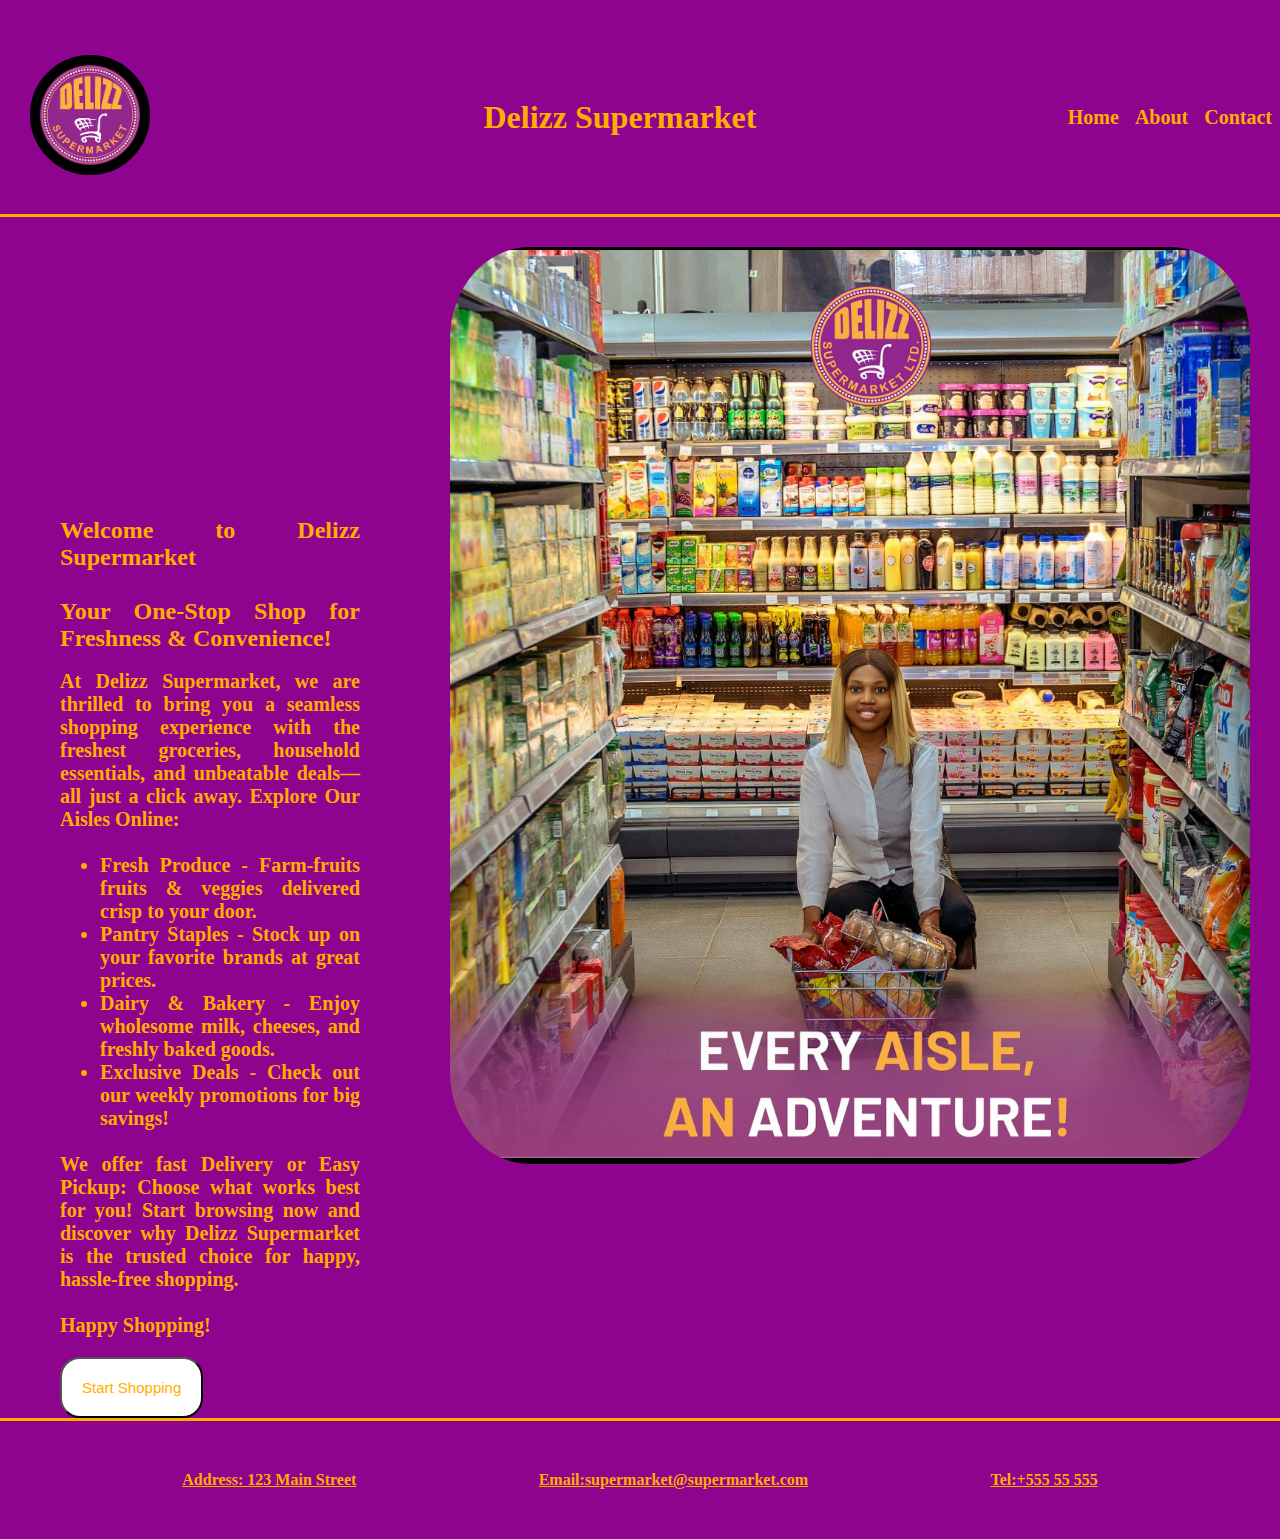
<file: index.html>
<!DOCTYPE html>
<html lang="en">
<head>
    <meta charset="UTF-8">
    <meta name="viewport" content="width=device-width, initial-scale=1.0">
    <!-- add the title of the project -->
    <title>delizz-website</title>
    <!-- link to google fonts and link to css -->
     <link rel="preconnect" href="https://fonts.googleapis.com">
<link rel="preconnect" href="https://fonts.gstatic.com" crossorigin>
<link href="https://fonts.googleapis.com/css2?family=Edu+NSW+ACT+Cursive:wght@400..700&family=Edu+VIC+WA+NT+Hand+Pre:wght@400..700&family=Roboto:ital,wght@0,100..900;1,100..900&display=swap" rel="stylesheet">
    <link rel="stylesheet" href="style.css">
</head>
<body>
    <!-- let's do the header and navbar -->
     <header class="header">
        <a class="navbar-brand" href="#">
      <img src="images/Logo.png" style="width: 100px;" class="rounded-pill">
    </a>
    <h1>Delizz Supermarket</h1>
        <nav>
            <ul>
                <li a href="#"><b>Home</b></li>
                <!-- link to about page -->
                <li a href="./about.html"><b>About</b></li>
                <!--link to contact page -->
                <li a href="./contact.html"><b>Contact</b></li>
            </ul>
        </nav>
        </header>
        <main>
            <!-- let's create the left section -->
           <section class="left">
                <h2>
                    Welcome to Delizz Supermarket<br><br></h2>
                    <h2>Your One-Stop Shop for Freshness & Convenience!</h2><br>
                        <article>
                        <p><b>
                        At Delizz Supermarket, we are thrilled to bring you a seamless 
                        shopping experience with the freshest groceries, 
                        household essentials, and unbeatable deals—all just a click away.
                        Explore Our Aisles Online:</p></b><br>
                        <ul><b>
                            <li>Fresh Produce - Farm-fruits fruits & veggies delivered crisp to your door.</li>
                            <li>Pantry Staples - Stock up on your favorite brands at great prices.</li>
                            <li>Dairy & Bakery - Enjoy wholesome milk, cheeses, and freshly baked goods.</li>
                            <li>Exclusive Deals - Check out our weekly promotions for big savings!</li>
                        </ul></b><br>
                        <p><b>
                        We offer fast Delivery or Easy Pickup: Choose what works best for you!
                        Start browsing now and discover why Delizz Supermarket is the trusted choice for happy, hassle-free shopping.</p><br>

                        <p><b>Happy Shopping!</p></b>

                        <button type="button">Start Shopping</button>

                         </article>
           </section>
<!-- let's create the right section -->
<section class="right">
    <picture>

    <img src="./images/Home pic.png" alt="Home" style="width:800px;">

    </picture>
    </section>
      </main>

      <!-- let's create the footer -->
    <Footer class="footer">
        <p><u>Address: 123 Main Street</u></p>
        <a href="mailto:supermaket@supermarket.com">Email:supermarket@supermarket.com</a>
        <a href="tel:+555-55-555">Tel:+555 55 555</a>
    </Footer>  
</body>
</html>
</file>
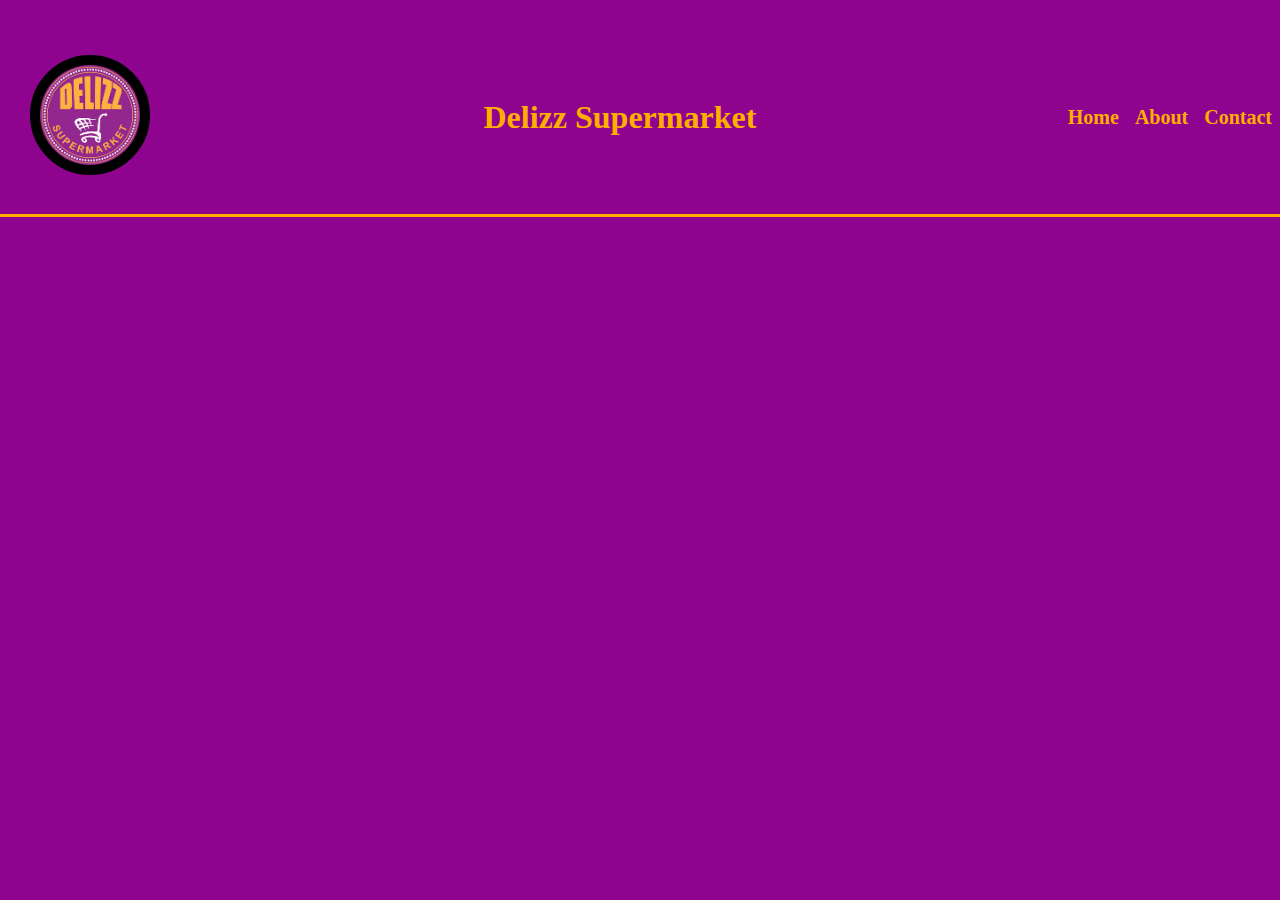
<file: about.html>
<!DOCTYPE html>
<html lang="en">
<head>
    <meta charset="UTF-8">
    <meta name="viewport" content="width=device-width, initial-scale=1.0">
    <title>About us</title>
    <link rel="stylesheet" href="./style.css">
</head>
<body>
      <!-- let's do the header and navbar -->
      <header class="header">
        <a class="navbar-brand" href="#">
      <img src="images/Logo.png" style="width: 100px;" class="rounded-pill">
    </a>
    <h1>Delizz Supermarket</h1>
        <nav>
            <ul>
                <li a href="#"><b>Home</b></li>
                <!-- link to about page -->
                <li a href="./about.html"><b>About</b></li>
                <!--link to contact page -->
                <li a href="./contact.html"><b>Contact</b></li>
            </ul>
        </nav>
        </header>
    
    <main>
        <section>
            <div>
                
            </div>
        </section>
    </main>
</body>
</html>
</file>
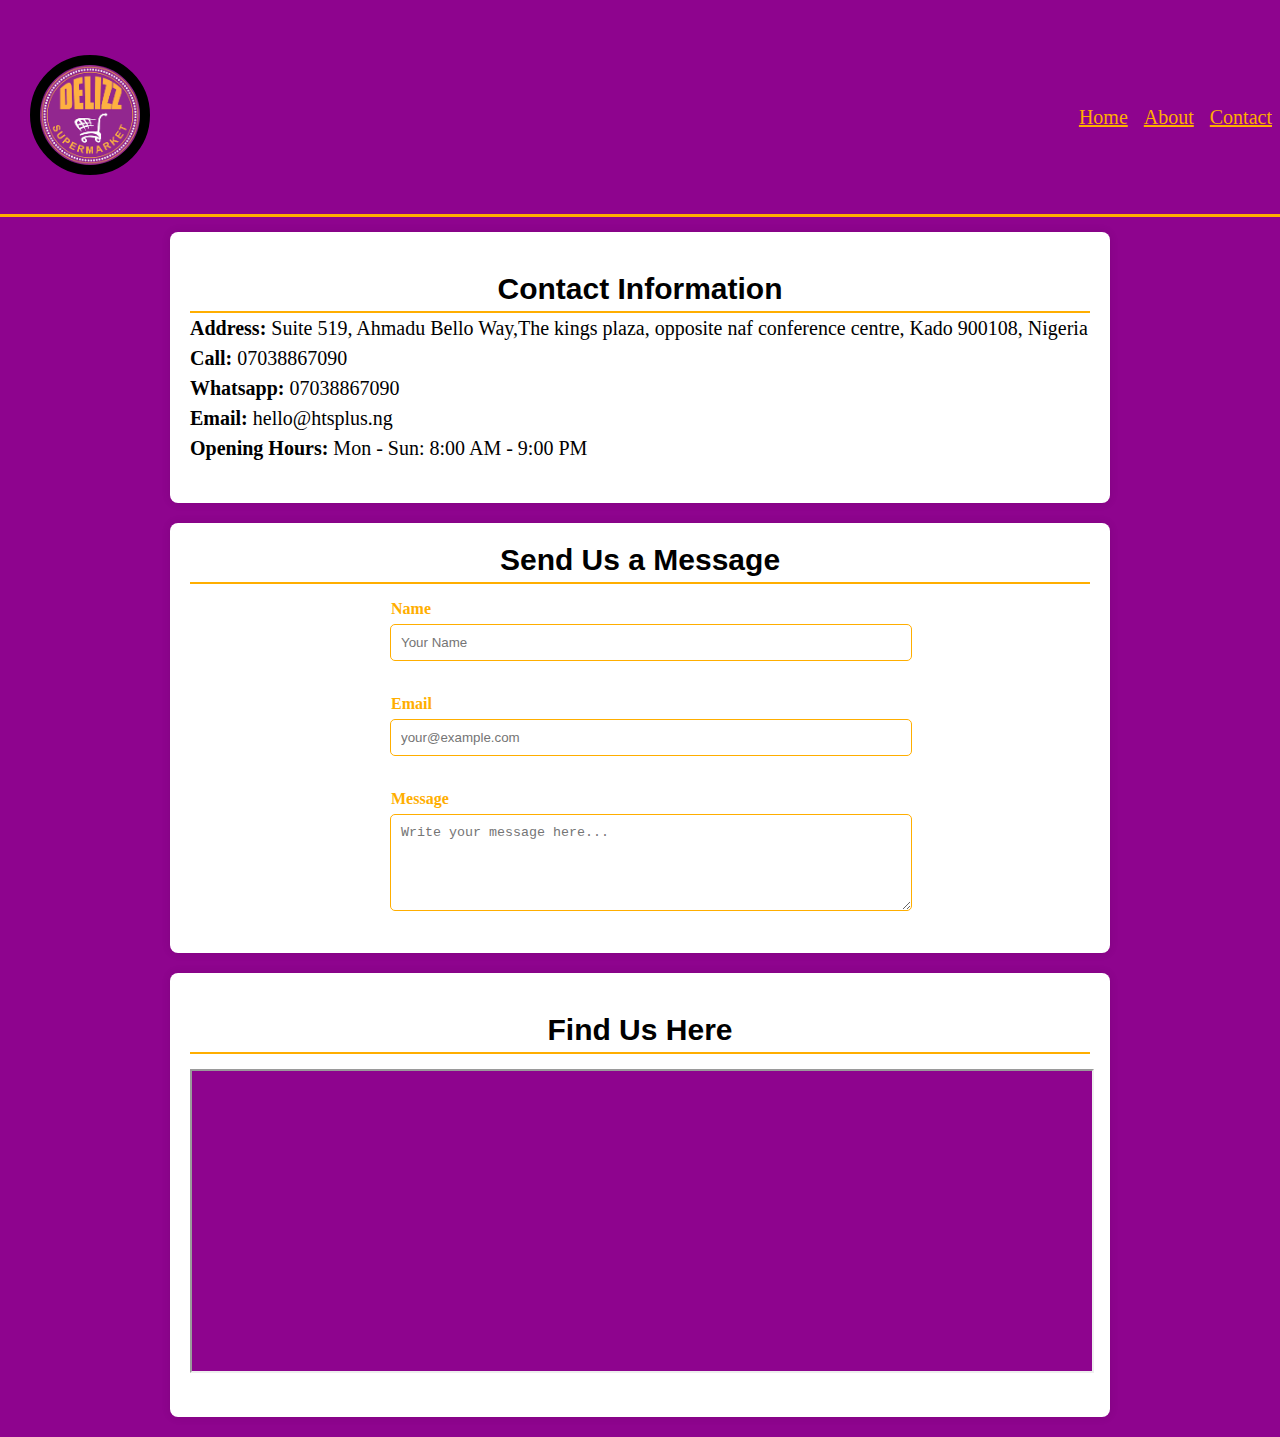
<file: contact.html>
<!DOCTYPE html>
<html lang="en">
  <head>
    <meta charset="UTF-8" />
    <meta name="viewport" content="width=device-width, initial-scale=1.0" />
    <title>Contact Us - Delizz Supermarket</title>
  </head>
<link rel="stylesheet" href="style.css">
  

  <body>
    <header class="header">
      <div>
        <a href="index.html">
          <img src="images/Logo.png" style="width: 100px;" class="rounded-pill" alt="logo" />
        </a>
      </div>

      <div>
        <nav>
          <ul>
            <li><a href="index.html">Home</a></li>
            <li><a href="about.html">About</a></li>
            <li><a href="contact.html">Contact</a></li>
          </ul>
        </nav>
      </div>
    </header>

    <div class="container">
      <section class="contact-details">
        <article>
        <h2 class="h2c">Contact Information</h2>
        <p>
          <strong>Address:</strong> Suite 519, Ahmadu Bello Way,The kings plaza,
          opposite naf conference centre, Kado 900108, Nigeria
        </p>
        <p><strong>Call:</strong> 07038867090</p>
        <p><strong>Whatsapp:</strong> 07038867090</p>
        <p><strong>Email:</strong> hello@htsplus.ng</p>
        <p><strong>Opening Hours:</strong> Mon - Sun: 8:00 AM - 9:00 PM</p>
        </article>
      </section>
    </div>

    <div class="formsec">
      <section class="contact-form">
        <h2 class="h2c">Send Us a Message</h2>
       
        <form>
          
          <label for="name">Name</label>
          <input
            type="text"
            id="name"
            name="name"
            placeholder="Your Name"
          /><br /><br />

          <label for="email">Email</label>
          <input
            type="email"
            id="email"
            name="email"
            placeholder="your@example.com"
          /><br /><br />

          <label for="message">Message</label><br />
          <textarea
            id="message"
            name="message"
            placeholder="Write your message here..."
            rows="5"
            cols="30"
          ></textarea
          ><br /><br />
      </section>
    </div>

    <div>
      <section class="map">
        <h2 class="h2c">Find Us Here</h2>
        <iframe
          src="https://www.google.com/maps/embed?pb=!1m18!1m12!1m3!1d3939.866782831585!2d7.461693810852264!3d9.075898888214956!2m3!1f0!2f0!3f0!3m2!1i1024!2i768!4f13.1!3m3!1m2!1s0x104e0b6a51fb0f3b%3A0x5a97c0944d66fc0a!2sDELIZZ%20SUPERMARKET%20ABUJA!5e0!3m2!1sen!2sng!4v1749908317859!5m2!1sen!2sng"
          allowfullscreen=""
          loading="lazy"
        >
        </iframe>
      </section>
    </div>
  </body>
</html>
</file>
<file: style.css>
/* set the background color for the whole page and text color */

*{background-color: rgb(142, 4, 142);
    color: rgb(255, 174, 0);
    margin: 0;

}
/* let's style the header and navbar */

 .header{
    display: flex;
    justify-content: space-between;
    align-items: center;  
    padding-bottom: 5px;
    padding-top: 25px;
    border-bottom: solid rgb(255, 174, 0);
 }  


   
nav {
font-size: 20px;
}

nav ul{
    list-style-type: none;
    margin:0;
    padding:0;
    display: flex;
    justify-content: space-between;
}

nav ul li{
    cursor: pointer;
    padding: 8px;
    }

nav ul li:hover{
    background-color: white;
}

/* let's add and style the logo */
.rounded-pill{
    border-radius: 50%;
    border:solid;
    color:black;
    border-width: 10px;}

/* let's style the main */

main{
    display: flex;
}

/* left section */
.left{
    padding-top: 300px;
    padding-left: 60px;
    padding-right: 60px;
    text-align: justify;
    height: fit-content;
    
}
article{
    font-size: 20px;
}

button{
    border-radius: 20px;
    background-color: white;
    padding: 20px;
    margin-top: 20px;
    cursor:pointer;
    font-size: 15px;
    font-style:bold;
    
}
/* right section */

/* let's style the image */
img{
    border-radius: 10%;
    margin: 30px;}

/* let's style the footer */

.footer{
    display: flex;
    justify-content: space-evenly;
    align-items: center;
    border-top: solid rgb(255, 174, 0);
    padding-top: 50px;
    padding-bottom: 50px;
}



/* Styling contact page for Delizz Supermarket */
/* Author: Dar */

/* Main heading for contact sections */
.h2c {
    font-weight: 700;
    text-align: center;
    font-size: 30px;
    font-family: sans-serif;
    padding-bottom: 5px;
    border-bottom: 2px solid rgb(255, 174, 0); /* Orange underline */
}

/* Text styling inside contact details section */
.contact-details p {
    font-weight: 400;
    line-height: 1.5;
    font-size: 20px;
    background-color: white;
    color: black;
}

/* Common styles for the three main sections: contact-details, contact-form, and map */
.contact-details,
.contact-form,
.map {
    padding: 40px 20px;
    max-width: 900px;
    margin: auto;
    background-color: white;
    margin-bottom: 20px;
    border-radius: 8px;
    box-shadow: 0 0 10px rgba(0,0,0,0.1); /* Soft shadow */
}

/* Additional styling inside the contact-details section */
.contact-details article {
    background-color: white; /* Fixed typo: "whie" to "white" */
}

/* Container spacing */
.container {
    margin-top: 15px;
}

/* Container heading styling */
.container h2 {
    background-color: white;
    color: black;
}

/* Paragraph spacing in container */
.container p {
    margin: 0 auto;
}

/* Highlighting strong tags in paragraph */
.container p strong {
    background-color: white;
    color: black;
}

/* Styling headings inside form section */
.formsec h2 {
    background-color: white;
    color: black;
}

/* Form layout and background */
form {
    background-color: white;
    max-width: 500px;
    margin: auto;
}

/* Label styling inside form */
form label {
    display: inline-block; /* Changed to inline-block to avoid conflict with block */
    font-weight: bold;
    background-color: white;
    padding: 1px;
    margin-top: 15px;
}

/* Input and textarea styling */
form input[type="text"],
form input[type="email"],
textarea {
    padding: 10px;
    width: 100%;
    margin-top: 5px;
    border: 1px solid rgb(255, 174, 0); /* Orange border */
    border-radius: 5px;
    background-color: white;
}

/* Contact form section padding */
.contact-form {
    padding: 20px;
}

/* Map heading styling */
.map h2 {
    background-color: white;
    color: black;
}

/* Embedded map styling */
.map iframe {
    margin-top: 15px;
    width: 100%;
    height: 300px;
}
</file>
